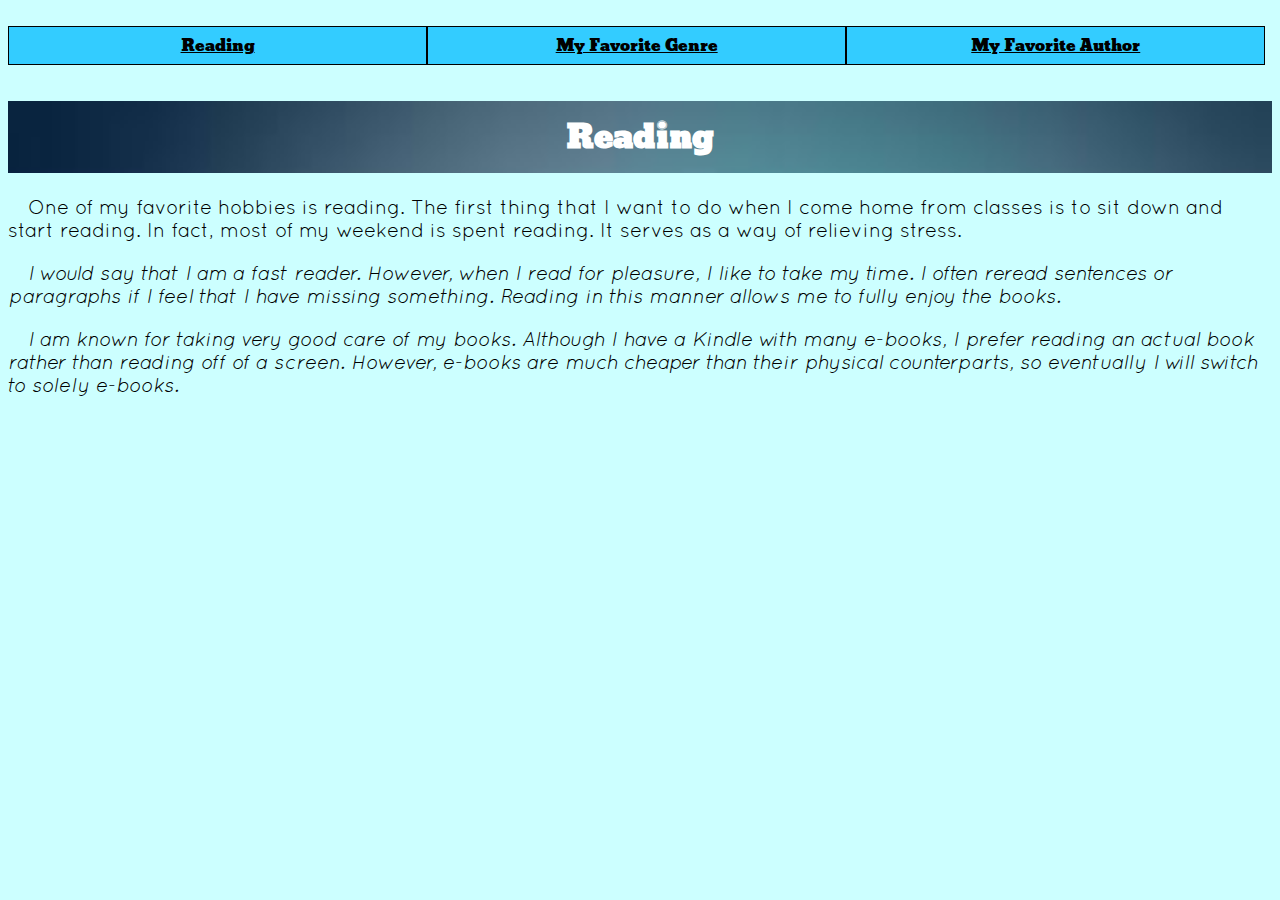
<file: index.html>
<!doctype html>
<html>
<head>
    <meta charset="utf-8">
    <title>Reading</title>
    <link href="project1_1.css" rel="stylesheet" type="text/css">
</head>
<body>
    <br>
    <div>
    	<a href="index.html">Reading</a>
    </div>
    <div>
    	<a href="project1_2.html">My Favorite Genre</a>
    </div>
    <div>
    	<a href="project1_3.html">My Favorite Author</a>
    </div> <br><br><br>
    <h1>Reading</h1>
	<p>One of my favorite hobbies is reading. The first thing that I want to do
    when I come home from classes is to sit down and start reading. In fact, most of
    my weekend is spent reading. It serves as a way of relieving stress.</p>
    <p>I would say that I am a fast reader. However, when I read for pleasure, I like
    to take my time. I often reread sentences or paragraphs if I feel that I have
    missing something. Reading in this manner allows me to fully enjoy the books.</p>
    <p>I am known for taking very good care of my books. Although I have a Kindle with
    many e-books, I prefer reading an actual book rather than reading off of a screen.
    However, e-books are much cheaper than their physical counterparts, so eventually
    I will switch to solely e-books.</p>
</body>
</html>
</file>
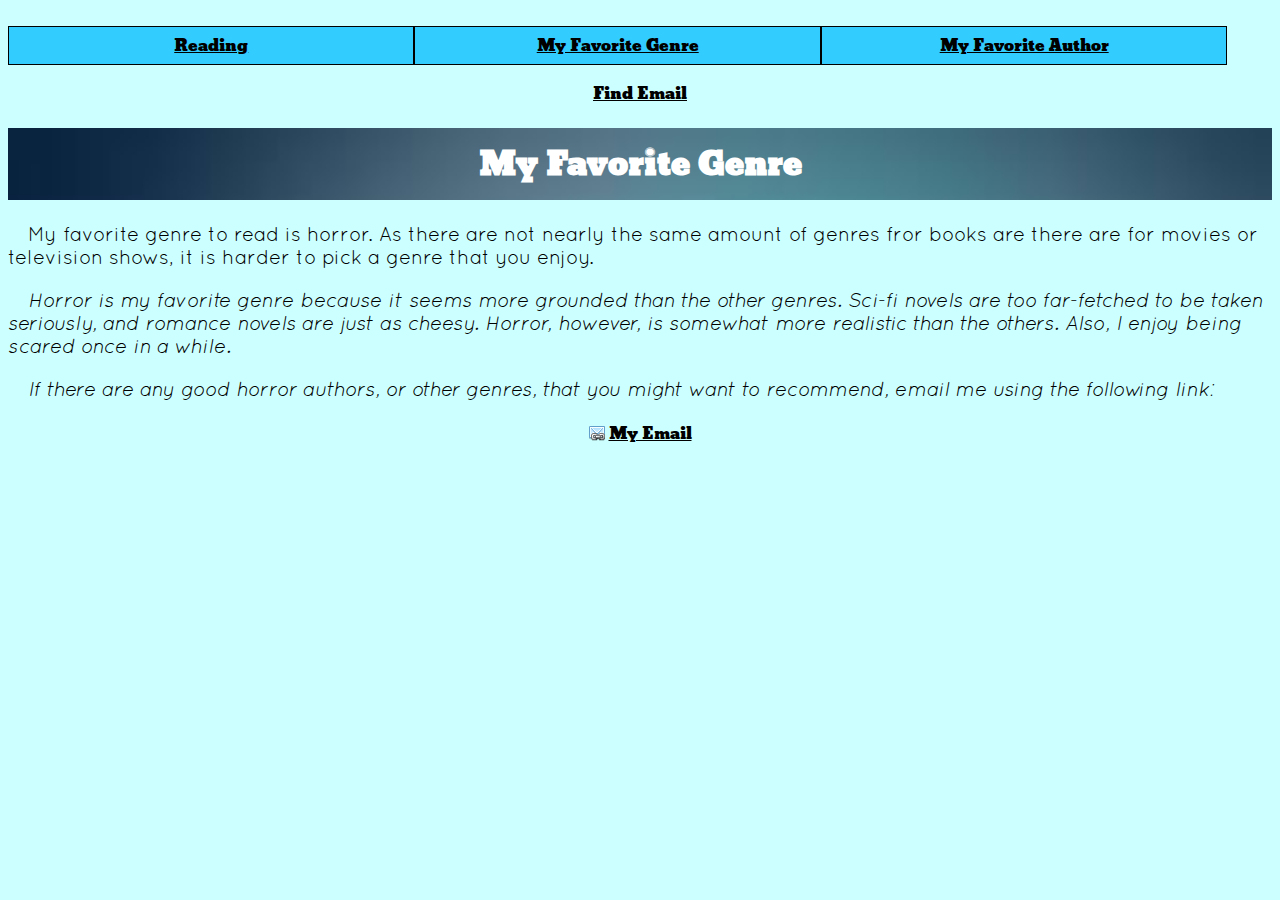
<file: project1_2.html>
<!doctype html>
<html>
<head>
    <meta charset="utf-8">
    <title>My Favorite Genre</title>
    <link href="project1_2.css" rel="stylesheet" type="text/css">
</head>
<body>
    <br>
    <div>
    	<a href="index.html">Reading</a>
    </div>
    <div>
    	<a href="project1_2.html">My Favorite Genre</a>
    </div>
    <div>
    	<a href="project1_3.html">My Favorite Author</a>
    </div> <br><br><br>
    <div id='link'>
    	<a href="#email">Find Email</a>
    </div>
    <h1>My Favorite Genre</h1>
    <p>My favorite genre to read is horror. As there are not nearly the same amount
    of genres fror books are there are for movies or television shows, it is harder
    to pick a genre that you enjoy.</p>
    <p>Horror is my favorite genre because it seems more grounded than the other genres.
    Sci-fi novels are too far-fetched to be taken seriously, and romance novels are
    just as cheesy. Horror, however, is somewhat more realistic than the others. Also,
    I enjoy being scared once in a while.</p>
    <p>If there are any good horror authors, or other genres, that you might want to
    recommend, email me using the following link:</p>
    <div class="link">
    	<a href="mailto:quintanatr@gmail.com" target="_top" id="email">My Email</a>
    </div>
</body>
</html>
</file>
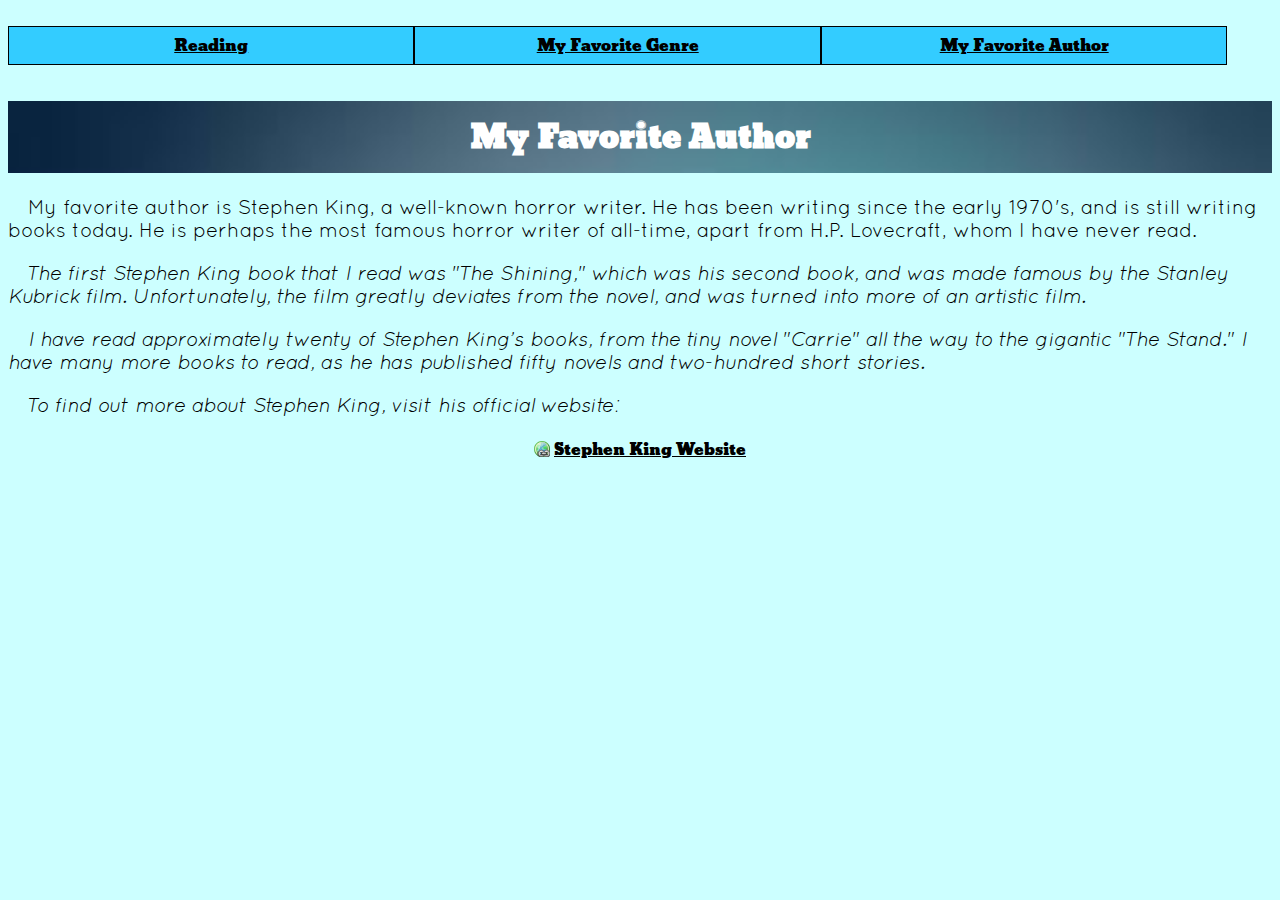
<file: project1_3.html>
<!doctype html>
<html>
<head>
    <meta charset="utf-8">
    <title>My Favorite Author</title>
    <link href="project1_3.css" rel="stylesheet" type="text/css">
</head>
<body>
    <br>
    <div>
    	<a href="index.html">Reading</a>
    </div>
    <div>
    	<a href="project1_2.html">My Favorite Genre</a>
    </div>
    <div>
    	<a href="project1_3.html">My Favorite Author</a>
    </div> <br><br><br>
    <h1>My Favorite Author</h1>
    <p>My favorite author is Stephen King, a well-known horror writer. He has been
    writing since the early 1970's, and is still writing books today. He is perhaps
    the most famous horror writer of all-time, apart from H.P. Lovecraft, whom I have
    never read.</p>
    <p>The first Stephen King book that I read was "The Shining," which was his second
    book, and was made famous by the Stanley Kubrick film. Unfortunately, the film
    greatly deviates from the novel, and was turned into more of an artistic film.</p>
    <p>I have read approximately twenty of Stephen King's books, from the tiny novel
    "Carrie" all the way to the gigantic "The Stand." I have many more books to read, as
    he has published fifty novels and two-hundred short stories.</p>
    <p>To find out more about Stephen King, visit his official website:</p>
    <div>
    	<a href="http://stephenking.com/">Stephen King Website</a>
    </div>
</body>
</html>
</file>
<file: project1_1.css>
@charset "utf-8";

@font-face {
	font-family: bev;
	src: url('Bevan.ttf') format('truetype');
}

@font-face {
	font-family: quick-r;
	src: url('Quicksand-Regular.otf') format('opentype');	
}

@font-face {
	font-family: quick-i;
	src: url('Quicksand-Italic.otf') format('opentype');	
}

a {
	color: black;
	font-size: 16px;
	font-family: bev, sans-serif;
}

div {
	width: 33%;
	float: left;
	border: 1px solid black;
	padding-top: 5px;
	padding-bottom: 5px;
	text-align: center;
	background-color: #33CCFF;
}

p {
	text-indent: 20px;
	font-size: 20px;
	font-family: quick-r, sans-serif;
}

p:first-of-type ~ p {
	font-family: quick-i, sans-serif;
}

h1 {
	background: url('background.jpg');
	background-size: 100%;
	color: white;
	text-align: center;
	padding-top: 10px;
	padding-bottom: 10px;	
	font-family: bev, sans-serif;
}

body {
	background-color: #CCFFFF;
}

@media screen and (max-width:630px){ 
	a {
		font-size: 14px;
	}
	
	p {
		font-size: 15px;
	}
	
	div {
		height: auto;
		width: 32%;
	}
}

@media screen and (max-width:350px){
	a {
		font-size: 13px;
	}
}

@media screen and (max-width:250px){ 
	a {
		font-size: 12px;
	}
}
</file>
<file: project1_2.css>
@charset "utf-8";

@font-face {
	font-family: bev;
	src: url('Bevan.ttf') format('truetype');
}

@font-face {
	font-family: quick-r;
	src: url('Quicksand-Regular.otf') format('opentype');	
}

@font-face {
	font-family: quick-i;
	src: url('Quicksand-Italic.otf') format('opentype');	
}

a {
	color: black;
	font-size: 16px;
	font-family: bev, sans-serif;
}

#link {
	width: 100%;
	text-align: center;
}

div:nth-of-type(-n+3) {
	width: 32%;
	float: left;
	border: 1px solid black;
	padding-top: 5px;
	padding-bottom: 5px;
	text-align: center;
	background-color: #33CCFF;
	font-family: bev, sans-serif;
}

p {
	text-indent: 20px;
	font-size: 20px;
	font-family: quick-r, sans-serif;
}

p:first-of-type ~ p {
	font-family: quick-i, sans-serif;
}

:target {
	border: 1px solid black;
	color: red;
}

a[href^='mail'] {
	background: url('email.png') no-repeat left center;
	display: inline-block;
	padding-left: 20px;
}

h1 {
	background: url('background.jpg');
	background-size: 100%;
	color: white;
	text-align: center;
	padding-top: 10px;
	padding-bottom: 10px;
	font-family: bev;	
}

body {
	background-color: #CCFFFF;
}

div:last-of-type {
	font-size: 20px;
	width: 100%;
	text-align: center;
}

@media screen and (max-width:630px){ 
	a {
		font-size: 14px;
	}
	
	p {
		font-size: 15px;
	}
	
	div {
		height: auto;
		width: 32%;
	}
}

@media screen and (max-width:350px){
	a {
		font-size: 13px;
	}
}

@media screen and (max-width:250px){ 
	a {
		font-size: 12px;
	}
}
</file>
<file: project1_3.css>
@charset "utf-8";

@font-face {
	font-family: bev;
	src: url('Bevan.ttf') format('truetype');
}

@font-face {
	font-family: quick-r;
	src: url('Quicksand-Regular.otf') format('opentype');	
}

@font-face {
	font-family: quick-i;
	src: url('Quicksand-Italic.otf') format('opentype');	
}

a {
	color: black;
	font-size: 16px;
	font-family: bev, sans-serif;
}

div:nth-of-type(-n+3) {
	width: 32%;
	float: left;
	border: 1px solid black;
	padding-top: 5px;
	padding-bottom: 5px;
	text-align: center;
	background-color: #33CCFF;
}

p {
	text-indent: 20px;
	font-size: 20px;
	font-family: quick-r, sans-serif;
}

p:first-of-type ~ p {
	font-family: quick-i, sans-serif;
}

a[href^='http'] {
	background: url('world_link.png') no-repeat left center;
	display: inline-block;
	padding-left: 20px;
}

h1 {
	background: url('background.jpg');
	background-size: 100%;
	color: white;
	text-align: center;
	padding-top: 10px;
	padding-bottom: 10px;
	font-family: bev, sans-serif;
}

body {
	background-color: #CCFFFF;
}

div:last-of-type {
	font-size: 20px;
	width: 100%;
	text-align: center;
}

@media screen and (max-width:630px){ 
	a {
		font-size: 14px;
	}
	
	p {
		font-size: 15px;
	}
	
	div {
		height: auto;
		width: 32%;
	}
}

@media screen and (max-width:350px){
	a {
		font-size: 13px;
	}
}

@media screen and (max-width:250px){ 
	a {
		font-size: 12px;
	}
}
</file>
